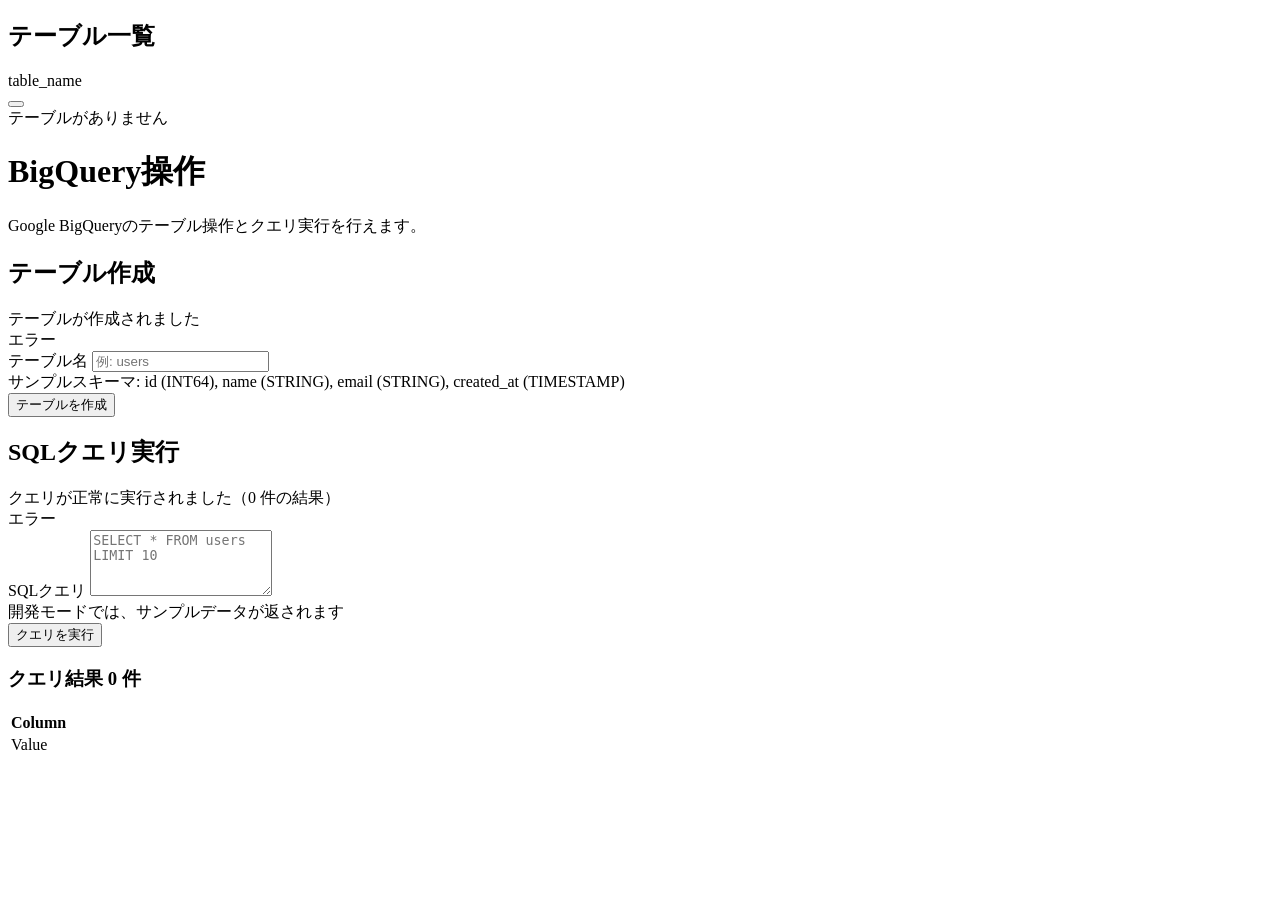
<file: src/main/resources/templates/bigquery.html>
<!DOCTYPE html>
<html lang="ja" xmlns:th="https://www.thymeleaf.org" data-bs-theme="light">
<head>
    <meta charset="UTF-8">
    <meta name="viewport" content="width=device-width, initial-scale=1.0">
    <title>BigQuery操作</title>
    <!-- 共通CSSフラグメント -->
    <th:block th:replace="~{fragments/common-css :: commonCss}"></th:block>
</head>
<body class="d-flex flex-column min-vh-100">
    <!-- 共通ヘッダー -->
    <th:block th:replace="~{fragments/header :: header}"></th:block>

    <!-- メインコンテンツ -->
    <main class="flex-grow-1 py-5">
        <div class="container">
            <div class="row">
                <!-- 左カラム: テーブル一覧 -->
                <div class="col-md-4 mb-4">
                    <div class="card shadow h-100">
                        <div class="card-body">
                            <h2 class="card-title h5 mb-4 text-primary">
                                <i class="bi bi-table me-2"></i>テーブル一覧
                            </h2>
                            
                            <!-- テーブル一覧表示 -->
                            <div th:if="${tables != null and !tables.isEmpty()}">
                                <div class="list-group">
                                    <div th:each="table : ${tables}" class="list-group-item d-flex justify-content-between align-items-center">
                                        <span><i class="bi bi-table me-2"></i><span th:text="${table}">table_name</span></span>
                                        <form th:action="@{/bigquery/delete-table}" method="post" class="d-inline" 
                                              onsubmit="return confirm('テーブル「' + this.querySelector('input[name=tableName]').value + '」を削除してもよろしいですか？');">
                                            <input type="hidden" name="tableName" th:value="${table}" />
                                            <button type="submit" class="btn btn-sm btn-outline-danger" title="削除">
                                                <i class="bi bi-trash"></i>
                                            </button>
                                        </form>
                                    </div>
                                </div>
                            </div>
                            
                            <div th:if="${tables == null or tables.isEmpty()}" class="alert alert-info mb-0">
                                <i class="bi bi-info-circle me-2"></i>テーブルがありません
                            </div>
                        </div>
                    </div>
                </div>

                <!-- 右カラム: 操作エリア -->
                <div class="col-md-8">
                    <!-- ページタイトル -->
                    <div class="card shadow mb-4">
                        <div class="card-body">
                            <h1 class="card-title h3 mb-3 text-primary">
                                <i class="bi bi-database-fill-gear me-2"></i>BigQuery操作
                            </h1>
                            <div class="alert alert-info border-start border-4 border-info mb-0">
                                <i class="bi bi-info-circle-fill me-2"></i>
                                Google BigQueryのテーブル操作とクエリ実行を行えます。
                            </div>
                        </div>
                    </div>

                    <!-- テーブル作成 -->
                    <div class="card shadow mb-4">
                        <div class="card-body">
                            <h2 class="card-title h5 mb-3">
                                <i class="bi bi-plus-circle me-2"></i>テーブル作成
                            </h2>
                            
                            <!-- 成功メッセージ -->
                            <div th:if="${createSuccess != null and createSuccess}" class="alert alert-success border-start border-4 border-success">
                                <i class="bi bi-check-circle-fill me-2"></i><span th:text="${createMessage}">テーブルが作成されました</span>
                            </div>
                            
                            <!-- エラーメッセージ -->
                            <div th:if="${createSuccess != null and !createSuccess}" class="alert alert-danger border-start border-4 border-danger">
                                <i class="bi bi-exclamation-triangle-fill me-2"></i><span th:text="${createError}">エラー</span>
                            </div>
                            
                            <form th:action="@{/bigquery/create-table}" method="post">
                                <div class="mb-3">
                                    <label for="tableName" class="form-label">テーブル名</label>
                                    <input type="text" class="form-control" id="tableName" name="tableName" 
                                           placeholder="例: users" required>
                                    <div class="form-text">
                                        サンプルスキーマ: id (INT64), name (STRING), email (STRING), created_at (TIMESTAMP)
                                    </div>
                                </div>
                                <button type="submit" class="btn btn-primary">
                                    <i class="bi bi-plus-circle me-2"></i>テーブルを作成
                                </button>
                            </form>
                        </div>
                    </div>

                    <!-- SQLクエリ実行 -->
                    <div class="card shadow mb-4">
                        <div class="card-body">
                            <h2 class="card-title h5 mb-3">
                                <i class="bi bi-code-square me-2"></i>SQLクエリ実行
                            </h2>
                            
                            <!-- 成功メッセージ -->
                            <div th:if="${querySuccess != null and querySuccess}" class="alert alert-success border-start border-4 border-success">
                                <i class="bi bi-check-circle-fill me-2"></i>
                                クエリが正常に実行されました（<span th:text="${queryResultCount}">0</span> 件の結果）
                            </div>
                            
                            <!-- エラーメッセージ -->
                            <div th:if="${querySuccess != null and !querySuccess}" class="alert alert-danger border-start border-4 border-danger">
                                <i class="bi bi-exclamation-triangle-fill me-2"></i><span th:text="${queryError}">エラー</span>
                            </div>
                            
                            <form th:action="@{/bigquery/execute-query}" method="post">
                                <div class="mb-3">
                                    <label for="sql" class="form-label">SQLクエリ</label>
                                    <textarea class="form-control font-monospace" id="sql" name="sql" rows="4" 
                                              placeholder="SELECT * FROM users LIMIT 10" required></textarea>
                                    <div class="form-text">
                                        開発モードでは、サンプルデータが返されます
                                    </div>
                                </div>
                                <button type="submit" class="btn btn-success">
                                    <i class="bi bi-play-fill me-2"></i>クエリを実行
                                </button>
                            </form>
                            
                            <!-- クエリ結果表示 -->
                            <div th:if="${queryResult != null and !queryResult.isEmpty()}" class="mt-4">
                                <h3 class="h6 mb-3">
                                    <i class="bi bi-table me-2"></i>クエリ結果
                                    <span class="badge bg-primary ms-2" th:text="${queryResultCount} + ' 件'">0 件</span>
                                </h3>
                                <div class="table-responsive">
                                    <table class="table table-striped table-hover table-sm">
                                        <thead class="table-dark">
                                            <tr>
                                                <th th:each="key : ${queryResult[0].keySet()}" th:text="${key}">Column</th>
                                            </tr>
                                        </thead>
                                        <tbody>
                                            <tr th:each="row : ${queryResult}">
                                                <td th:each="key : ${row.keySet()}" th:text="${row.get(key)}">Value</td>
                                            </tr>
                                        </tbody>
                                    </table>
                                </div>
                            </div>
                        </div>
                    </div>
                </div>
            </div>
        </div>
    </main>

    <!-- 共通フッター -->
    <th:block th:replace="~{fragments/footer :: footer}"></th:block>
</body>
</html>
</file>
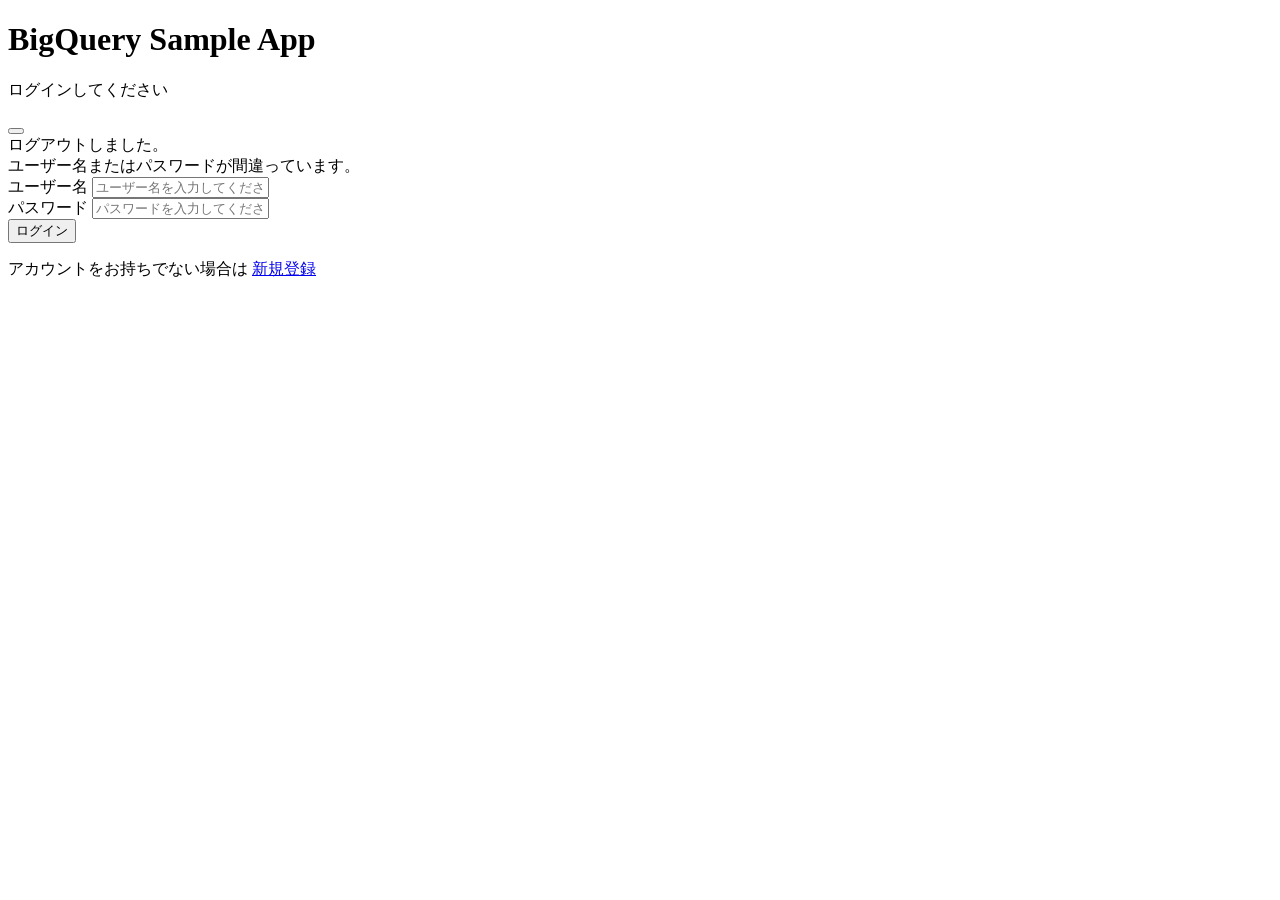
<file: src/main/resources/templates/login.html>
<!DOCTYPE html>
<html lang="ja" xmlns:th="https://www.thymeleaf.org" data-bs-theme="light">
<head>
    <meta charset="UTF-8">
    <meta name="viewport" content="width=device-width, initial-scale=1.0">
    <title>ログイン</title>
    <!-- 共通CSSフラグメント -->
    <th:block th:replace="~{fragments/common-css :: commonCss}"></th:block>
</head>
<body class="d-flex flex-column min-vh-100">
<!-- メインコンテンツ -->
<main class="flex-grow-1 d-flex align-items-center py-5">
    <div class="container">
        <div class="row justify-content-center">
            <div class="col-md-6 col-lg-4">
                <div class="card shadow">
                    <div class="card-body">
                        <!-- ヘッダー -->
                        <div class="d-flex justify-content-between align-items-start mb-4">
                            <div class="text-center flex-grow-1">
                                <h1 class="card-title h3 mb-3 text-primary">
                                    <i class="bi bi-gear-fill me-2"></i>BigQuery Sample App
                                </h1>
                                <p class="text-muted">ログインしてください</p>
                            </div>
                            <!-- ダークモード切替ボタン -->
                            <button type="button" class="btn btn-outline-secondary btn-sm" id="darkModeToggle" title="ダークモード切替">
                                <i class="bi bi-moon-fill" id="darkModeIcon"></i>
                            </button>
                        </div>

                        <!-- 成功メッセージ表示 -->
                        <div th:if="${successMessage}" class="alert alert-success" role="alert">
                            <i class="bi bi-check-circle-fill me-2"></i>
                            <span th:text="${successMessage}"></span>
                        </div>

                        <!-- ログアウトメッセージ表示 -->
                        <div th:if="${param.logout}" class="alert alert-info" role="alert">
                            <i class="bi bi-info-circle-fill me-2"></i>
                            ログアウトしました。
                        </div>

                        <!-- エラーメッセージ表示 -->
                        <div th:if="${param.error}" class="alert alert-danger" role="alert">
                            <i class="bi bi-exclamation-triangle-fill me-2"></i>
                            ユーザー名またはパスワードが間違っています。
                        </div>

                        <!-- ログインフォーム -->
                        <form th:action="@{/login}" method="post">
                            <!-- ユーザー名 -->
                            <div class="mb-3">
                                <label for="username" class="form-label">
                                    <i class="bi bi-person me-1"></i>ユーザー名
                                </label>
                                <input type="text"
                                       id="username"
                                       name="username"
                                       class="form-control"
                                       placeholder="ユーザー名を入力してください"
                                       required>
                            </div>

                            <!-- パスワード -->
                            <div class="mb-3">
                                <label for="password" class="form-label">
                                    <i class="bi bi-lock me-1"></i>パスワード
                                </label>
                                <input type="password"
                                       id="password"
                                       name="password"
                                       class="form-control"
                                       placeholder="パスワードを入力してください"
                                       required>
                            </div>

                            <!-- ログインボタン -->
                            <div class="d-grid gap-2 mb-3">
                                <button type="submit" class="btn btn-primary">
                                    <i class="bi bi-box-arrow-in-right me-1"></i>ログイン
                                </button>
                            </div>

                            <!-- 登録リンク -->
                            <div class="text-center">
                                <p class="mb-0 text-muted small">
                                    アカウントをお持ちでない場合は
                                    <a href="/register" class="text-decoration-none">
                                        <i class="bi bi-person-plus me-1"></i>新規登録
                                    </a>
                                </p>
                            </div>
                        </form>
                    </div>
                </div>
            </div>
        </div>
    </div>
</main>

<!-- 共通フッター -->
<th:block th:replace="~{fragments/footer :: footer}"></th:block>

<!-- Bootstrap JavaScript -->
<script src="https://cdn.jsdelivr.net/npm/bootstrap@5.3.3/dist/js/bootstrap.bundle.min.js"
        integrity="sha384-YvpcrYf0tY3lHB60NNkmXc5s9fDVZLESaAA55NDzOxhy9GkcIdslK1eN7N6jIeHz"
        crossorigin="anonymous"></script>

<!-- ダークモード切替スクリプト -->
<script>
    // ダークモード切替機能
    const darkModeToggle = document.getElementById('darkModeToggle');
    const darkModeIcon = document.getElementById('darkModeIcon');
    const htmlElement = document.documentElement;

    if (darkModeToggle && darkModeIcon) {
        // 保存されたテーマを読み込み
        const savedTheme = localStorage.getItem('theme') || 'light';
        htmlElement.setAttribute('data-bs-theme', savedTheme);
        updateIcon(savedTheme);

        darkModeToggle.addEventListener('click', function() {
            const currentTheme = htmlElement.getAttribute('data-bs-theme');
            const newTheme = currentTheme === 'dark' ? 'light' : 'dark';

            htmlElement.setAttribute('data-bs-theme', newTheme);
            localStorage.setItem('theme', newTheme);
            updateIcon(newTheme);
        });

        function updateIcon(theme) {
            if (theme === 'dark') {
                darkModeIcon.className = 'bi bi-sun-fill';
            } else {
                darkModeIcon.className = 'bi bi-moon-fill';
            }
        }
    }
</script>
</body>
</html>
</file>
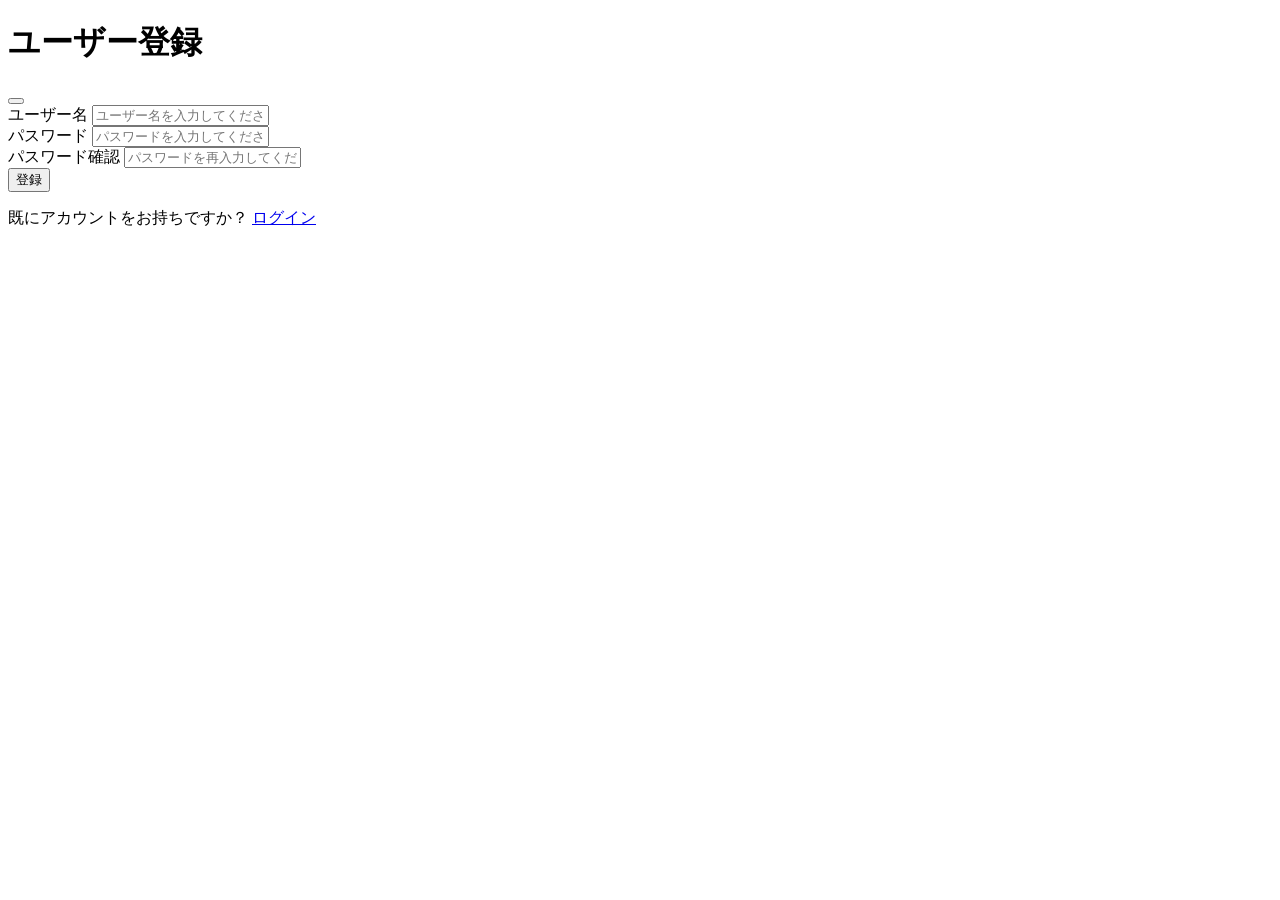
<file: src/main/resources/templates/register.html>
<!DOCTYPE html>
<html lang="ja" xmlns:th="https://www.thymeleaf.org" data-bs-theme="light">
<head>
    <meta charset="UTF-8">
    <meta name="viewport" content="width=device-width, initial-scale=1.0">
    <title>ユーザー登録</title>
    <!-- 共通CSSフラグメント -->
    <th:block th:replace="~{fragments/common-css :: commonCss}"></th:block>
</head>
<body class="d-flex flex-column min-vh-100">
<!-- メインコンテンツ -->
<main class="flex-grow-1 d-flex align-items-center py-5">
    <div class="container">
        <div class="row justify-content-center">
            <div class="col-md-6 col-lg-4">
                <div class="card shadow">
                    <div class="card-body">
                        <!-- ヘッダー -->
                        <div class="d-flex justify-content-between align-items-start mb-4">
                            <div class="text-center flex-grow-1">
                                <h1 class="card-title h3 mb-3 text-primary">
                                    <i class="bi bi-person-plus-fill me-2"></i>ユーザー登録
                                </h1>
                            </div>
                            <!-- ダークモード切替ボタン -->
                            <button type="button" class="btn btn-outline-secondary btn-sm" id="darkModeToggle" title="ダークモード切替">
                                <i class="bi bi-moon-fill" id="darkModeIcon"></i>
                            </button>
                        </div>

                        <!-- エラーメッセージ表示 -->
                        <div th:if="${errorMessage}" class="alert alert-danger" role="alert">
                            <i class="bi bi-exclamation-triangle-fill me-2"></i>
                            <span th:text="${errorMessage}"></span>
                        </div>

                        <!-- 登録フォーム -->
                        <form th:action="@{/register}" th:object="${userRegistration}" method="post" novalidate>
                            <!-- ユーザー名 -->
                            <div class="mb-3">
                                <label for="username" class="form-label">
                                    <i class="bi bi-person me-1"></i>ユーザー名
                                </label>
                                <input type="text"
                                       th:field="*{username}"
                                       id="username"
                                       class="form-control"
                                       th:classappend="${#fields.hasErrors('username')} ? 'is-invalid' : ''"
                                       placeholder="ユーザー名を入力してください">
                                <div th:if="${#fields.hasErrors('username')}" class="invalid-feedback">
                                    <span th:errors="*{username}"></span>
                                </div>
                            </div>

                            <!-- パスワード -->
                            <div class="mb-3">
                                <label for="password" class="form-label">
                                    <i class="bi bi-lock me-1"></i>パスワード
                                </label>
                                <input type="password"
                                       th:field="*{password}"
                                       id="password"
                                       class="form-control"
                                       th:classappend="${#fields.hasErrors('password')} ? 'is-invalid' : ''"
                                       placeholder="パスワードを入力してください">
                                <div th:if="${#fields.hasErrors('password')}" class="invalid-feedback">
                                    <span th:errors="*{password}"></span>
                                </div>
                            </div>

                            <!-- パスワード確認 -->
                            <div class="mb-3">
                                <label for="confirmPassword" class="form-label">
                                    <i class="bi bi-lock-fill me-1"></i>パスワード確認
                                </label>
                                <input type="password"
                                       th:field="*{confirmPassword}"
                                       id="confirmPassword"
                                       class="form-control"
                                       th:classappend="${#fields.hasErrors('confirmPassword')} ? 'is-invalid' : ''"
                                       placeholder="パスワードを再入力してください">
                                <div th:if="${#fields.hasErrors('confirmPassword')}" class="invalid-feedback">
                                    <span th:errors="*{confirmPassword}"></span>
                                </div>
                            </div>

                            <!-- 送信ボタン -->
                            <div class="d-grid gap-2 mb-3">
                                <button type="submit" class="btn btn-primary">
                                    <i class="bi bi-person-plus me-1"></i>登録
                                </button>
                            </div>

                            <!-- ログインリンク -->
                            <div class="text-center">
                                <p class="mb-0 text-muted small">
                                    既にアカウントをお持ちですか？
                                    <a href="/login" class="text-decoration-none">
                                        <i class="bi bi-box-arrow-in-right me-1"></i>ログイン
                                    </a>
                                </p>
                            </div>
                        </form>
                    </div>
                </div>
            </div>
        </div>
    </div>
</main>

<!-- 共通フッター -->
<th:block th:replace="~{fragments/footer :: footer}"></th:block>

<!-- Bootstrap JavaScript -->
<script src="https://cdn.jsdelivr.net/npm/bootstrap@5.3.3/dist/js/bootstrap.bundle.min.js"
        integrity="sha384-YvpcrYf0tY3lHB60NNkmXc5s9fDVZLESaAA55NDzOxhy9GkcIdslK1eN7N6jIeHz"
        crossorigin="anonymous"></script>

<!-- ダークモード切替スクリプト -->
<script>
    // ダークモード切替機能
    const darkModeToggle = document.getElementById('darkModeToggle');
    const darkModeIcon = document.getElementById('darkModeIcon');
    const htmlElement = document.documentElement;

    if (darkModeToggle && darkModeIcon) {
        // 保存されたテーマを読み込み
        const savedTheme = localStorage.getItem('theme') || 'light';
        htmlElement.setAttribute('data-bs-theme', savedTheme);
        updateIcon(savedTheme);

        darkModeToggle.addEventListener('click', function() {
            const currentTheme = htmlElement.getAttribute('data-bs-theme');
            const newTheme = currentTheme === 'dark' ? 'light' : 'dark';

            htmlElement.setAttribute('data-bs-theme', newTheme);
            localStorage.setItem('theme', newTheme);
            updateIcon(newTheme);
        });

        function updateIcon(theme) {
            if (theme === 'dark') {
                darkModeIcon.className = 'bi bi-sun-fill';
            } else {
                darkModeIcon.className = 'bi bi-moon-fill';
            }
        }
    }
</script>
</body>
</html>
</file>
